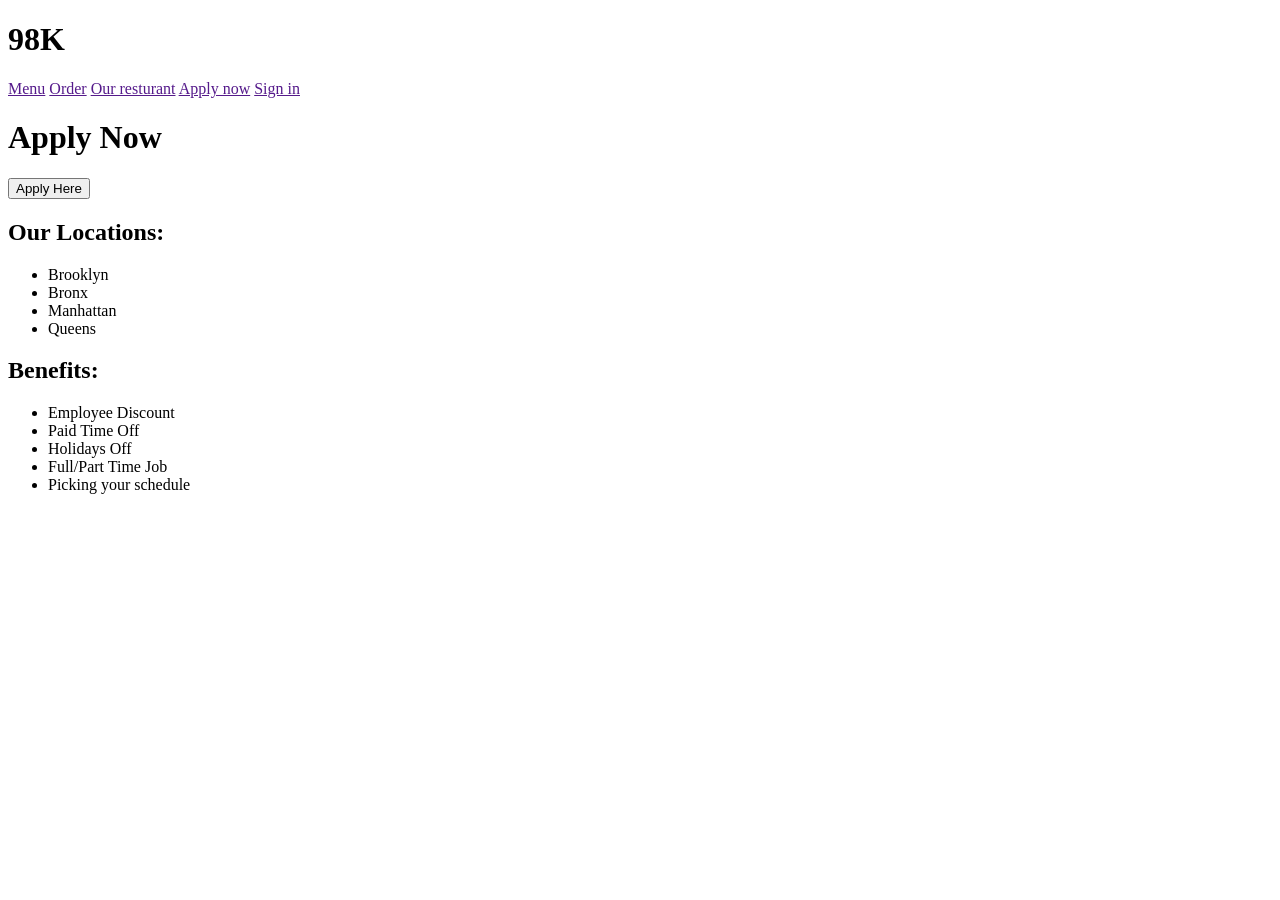
<file: applypage.html>
<!DOCTYPE html>
<html lang="en">
<head>
    <meta charset="UTF-8">
    <meta name="viewport" content="width=device-width, initial-scale=1.0">
    <link rel="stylesheet" href="./style.css">
    <title>Document</title>
</head>
<body>
    <header>  
        <h1> 98K</h1>
        <a href=""> Menu</a>
        <a href=""> Order</a>
        <a href=""> Our resturant</a>
        <a href=""> Apply now</a>
        <a href=""> Sign in</a>
    </header>
    <div class="apply">
        <h1>Apply Now</h1>
        <button>Apply  Here</button>
        <h2>Our Locations:</h2>
        <ul>
            <li>Brooklyn</li>
            <li>Bronx</li>
            <li>Manhattan</li>
            <li>Queens</li>
        </ul>
        <h2>Benefits:</h2>
        <ul>
            <li>Employee Discount</li>
            <li>Paid Time Off</li>
            <li>Holidays Off</li>
            <li>Full/Part Time Job</li>
            <li>Picking your schedule</li>
        </ul>
    
    </div>

    <footer>
     
    </footer>
</body>
</html>
</file>
<file: style.css>
.apply{
    
}
</file>
